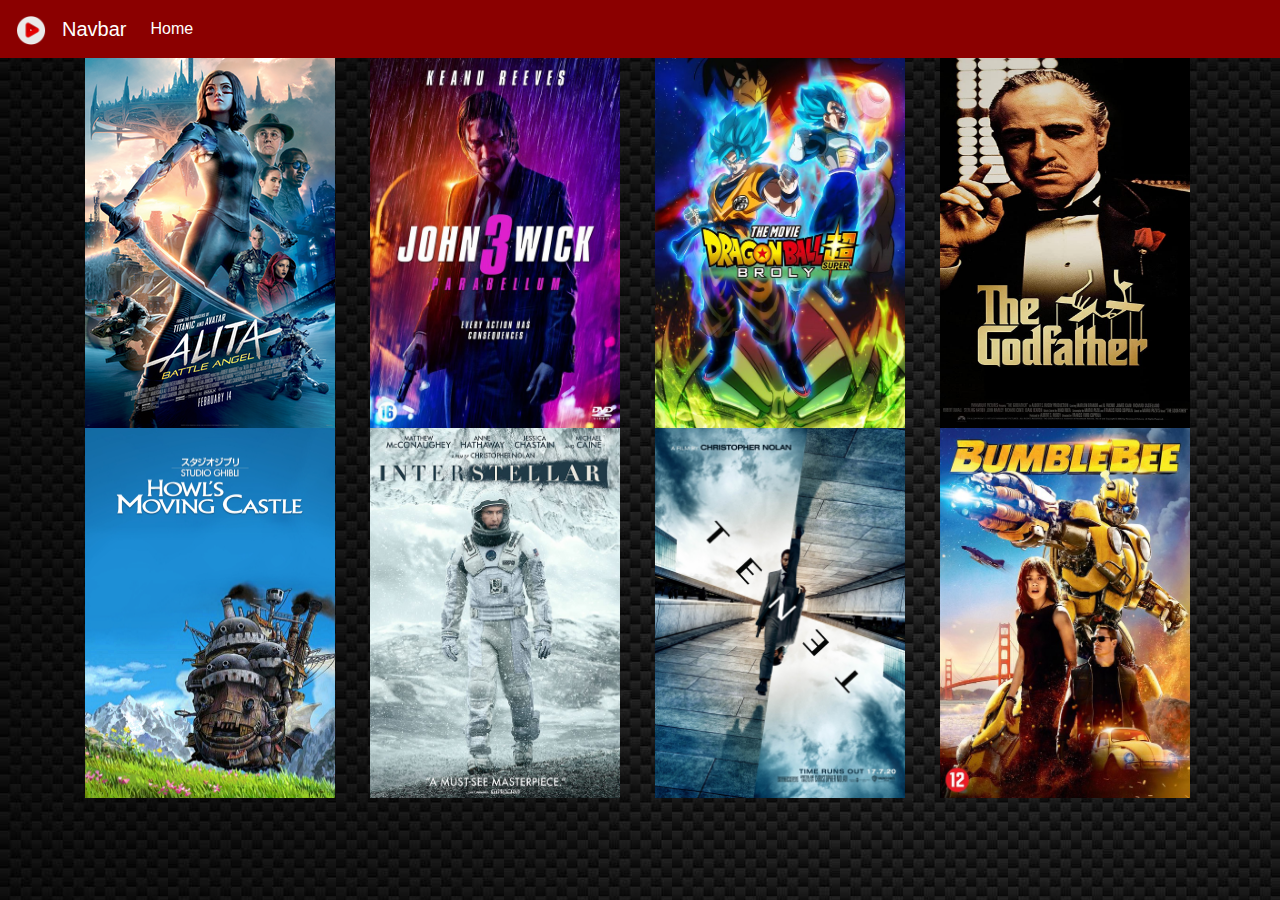
<file: index.html>
<!DOCTYPE html>
<html>

<head>
  <title>SecurityFlix</title>
  <meta charset="utf-8">
  <meta name="viewport" content="width=device-width, initial-scale=1, shrink-to-fit=no">
  <link rel="stylesheet" href="https://stackpath.bootstrapcdn.com/bootstrap/4.5.2/css/bootstrap.min.css" integrity="sha384-JcKb8q3iqJ61gNV9KGb8thSsNjpSL0n8PARn9HuZOnIxN0hoP+VmmDGMN5t9UJ0Z" crossorigin="anonymous">
  <link rel="stylesheet" href="css/bootstrap.css" type="text/css">
</head>

<body>
  <nav class="navbar navbar-expand-lg navbar-dark bg-primary">
    <a class="navbar-brand" href="index.html">
      <img src="image/logo.png" width="30" height="30" alt="" loading="lazy">
    </a>
    <a class="navbar-brand" href="index.html">Navbar</a>
    <button class="navbar-toggler" type="button" data-toggle="collapse" data-target="#navbarSupportedContent" aria-controls="navbarSupportedContent" aria-expanded="false" aria-label="Toggle navigation">
      <span class="navbar-toggler-icon"></span>
    </button>

    <div class="collapse navbar-collapse" id="navbarSupportedContent">
      <ul class="navbar-nav mr-auto">
        <li class="nav-item active">
          <a class="nav-link" href="index.html">Home <span class="sr-only">(current)</span></a>
        </li>
      </ul>
    </div>
  </nav>
  <div class="container">
    <div class="row">
      <div class="col-sm">
        <a href="alita.html">
        <img src="image/Alita.png" width="250px" height="370px"></img>
      </a>
      </div>
      <div class="col-sm">
        <a href="john.html">
        <img src="image/John.jpg" width="250px" height="370px"></img>
      </a>
      </div>
      <div class="col-sm">
        <a href="broly.html">
        <img src="image/Broly.jpg" width="250px" height="370px"></img>
      </a>
      </div>
      <div class="col-sm">
        <a href="godfather.html">
        <img src="image/Godfather.jpg" width="250px" height="370px"></img>
      </a>
      </div>
    </div>
    <div class="row">
      <div class="col-sm">
        <a href="howl.html">
        <img src="image/Howl.jpg" width="250px" height="370px"></img>
      </a>
      </div>
      <div class="col-sm">
        <a href="interstellar.html">
        <img src="image/interstellar.jpg" width="250px" height="370px"></img>
      </a>
      </div>
      <div class="col-sm">
        <a href="tenet.html">
        <img src="image/tenet.jpg" width="250px" height="370px"></img>
      </a>
      </div>
      <div class="col-sm">
        <a href="bumblebee.html">
        <img src="image/bumblebee.jpg" width="250px" height="370px"></img>
      </a>
      </div>
    </div>
  </div>
  </div>

  <script src="https://code.jquery.com/jquery-3.5.1.slim.min.js" integrity="sha384-DfXdz2htPH0lsSSs5nCTpuj/zy4C+OGpamoFVy38MVBnE+IbbVYUew+OrCXaRkfj" crossorigin="anonymous"></script>
  <script src="https://cdn.jsdelivr.net/npm/popper.js@1.16.1/dist/umd/popper.min.js" integrity="sha384-9/reFTGAW83EW2RDu2S0VKaIzap3H66lZH81PoYlFhbGU+6BZp6G7niu735Sk7lN" crossorigin="anonymous"></script>
  <script src="https://stackpath.bootstrapcdn.com/bootstrap/4.5.2/js/bootstrap.min.js" integrity="sha384-B4gt1jrGC7Jh4AgTPSdUtOBvfO8shuf57BaghqFfPlYxofvL8/KUEfYiJOMMV+rV" crossorigin="anonymous"></script>
</body>

</html>
</file>
